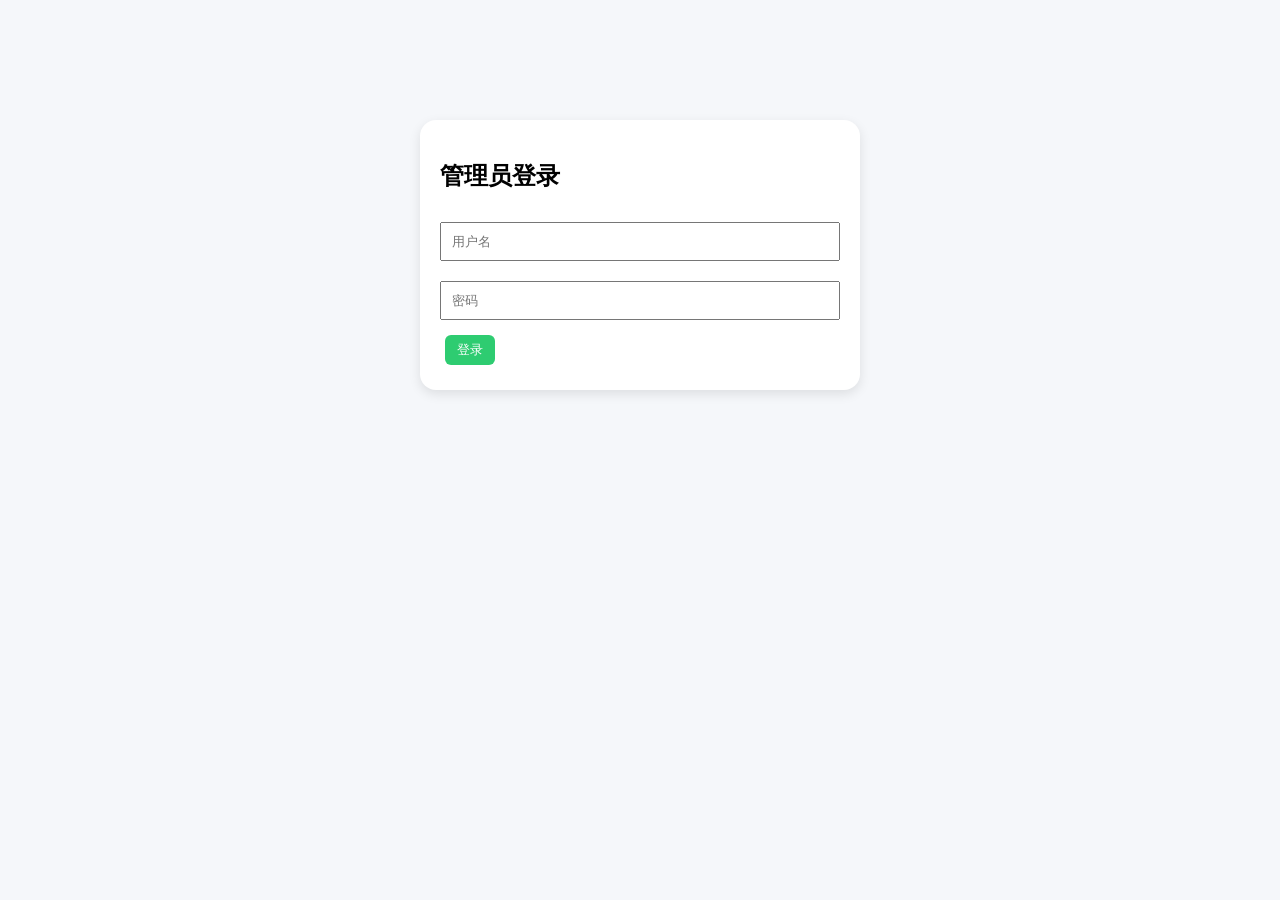
<file: app/static/admin.html>
<!DOCTYPE html>
<html lang="zh-CN">
<head>
    <meta charset="UTF-8">
    <title>抑郁评估系统 - 管理后台</title>
    <!-- <link rel="stylesheet" href="https://cdnjs.cloudflare.com/ajax/libs/font-awesome/6.4.0/css/all.min.css"> -->
    <style>
        body { font-family: system-ui; margin: 0; padding: 20px; background: #f5f7fa; }
        .login-container, .admin-container { max-width: 1200px; margin: 0 auto; background: white; border-radius: 16px; padding: 20px; box-shadow: 0 4px 12px rgba(0,0,0,0.1); }
        table { width: 100%; border-collapse: collapse; margin-top: 20px; }
        th, td { border: 1px solid #ddd; padding: 8px; text-align: left; vertical-align: top; }
        th { background: #3498db; color: white; }
        button { margin: 5px; padding: 6px 12px; border: none; border-radius: 6px; cursor: pointer; }
        .edit-btn { background: #f39c12; color: white; }
        .delete-btn { background: #e74c3c; color: white; }
        .save-btn { background: #2ecc71; color: white; }
        .view-chat-btn { background: #3498db; color: white; }
        .logout-btn { background: #95a5a6; margin-bottom: 20px; }
        input, select { padding: 4px 8px; width: 100%; box-sizing: border-box; }
        
        /* 模态框样式 */
        .modal {
            display: none;
            position: fixed;
            z-index: 1000;
            left: 0;
            top: 0;
            width: 100%;
            height: 100%;
            overflow: auto;
            background-color: rgba(0,0,0,0.5);
        }
        .modal-content {
            background-color: #fefefe;
            margin: 5% auto;
            padding: 20px;
            border: 1px solid #888;
            width: 80%;
            max-width: 800px;
            border-radius: 16px;
            box-shadow: 0 4px 20px rgba(0,0,0,0.2);
        }
        .close {
            color: #aaa;
            float: right;
            font-size: 28px;
            font-weight: bold;
            cursor: pointer;
        }
        .close:hover { color: black; }
        .chat-messages {
            max-height: 500px;
            overflow-y: auto;
            margin-top: 20px;
        }
        .chat-message {
            margin-bottom: 15px;
            padding: 10px;
            border-radius: 10px;
            background: #f1f1f1;
        }
        .chat-message.user {
            background: #e3f2fd;
            border-left: 4px solid #3498db;
        }
        .chat-message.assistant {
            background: #e8f5e9;
            border-left: 4px solid #2ecc71;
        }
        .message-role {
            font-weight: bold;
            margin-bottom: 5px;
        }
        .message-time {
            font-size: 0.75rem;
            color: #777;
            margin-top: 5px;
        }
    </style>
</head>
<body>
<div id="loginPanel" class="login-container" style="max-width: 400px; margin-top: 100px;">
    <h2>管理员登录</h2>
    <input type="text" id="username" placeholder="用户名" style="width:100%; padding:10px; margin:10px 0">
    <input type="password" id="password" placeholder="密码" style="width:100%; padding:10px; margin:10px 0">
    <button id="loginBtn" class="save-btn">登录</button>
</div>

<div id="adminPanel" style="display: none;">
    <div class="admin-container">
        <div style="display: flex; justify-content: space-between; align-items: center;">
            <h2><i class="fas fa-database"></i> 评估记录管理</h2>
            <button id="logoutBtn" class="logout-btn"><i class="fas fa-sign-out-alt"></i> 退出</button>
        </div>
        <table id="dataTable">
            <thead>
                <tr><th>ID</th><th>姓名</th><th>年龄</th><th>性别</th><th>SDS分</th><th>HAMD总分</th><th>加权分</th><th>抑郁等级</th><th>建议</th><th>对话数</th><th>操作</th><th>对话详情</th></tr>
            </thead>
            <tbody></tbody>
        </table>
    </div>
</div>
<!-- AI辅助生成：DeepSeek 2026-4-19 -->
<!-- 对话详情模态框 -->
<div id="chatModal" class="modal">
    <div class="modal-content">
        <span class="close">&times;</span>
        <h3>患者对话记录</h3>
        <div id="chatModalBody" class="chat-messages">
            <!-- 动态加载对话 -->
        </div>
    </div>
</div>

<script>
    let currentModalAssessmentId = null;

    async function login() {
        const username = document.getElementById('username').value;
        const password = document.getElementById('password').value;
        const auth = btoa(`${username}:${password}`);
        try {
            const res = await fetch('/api/admin/login', {
                method: 'POST',
                headers: { 'Authorization': `Basic ${auth}` }
            });
            if (res.ok) {
                document.getElementById('loginPanel').style.display = 'none';
                document.getElementById('adminPanel').style.display = 'block';
                loadData();
            } else {
                alert('登录失败');
            }
        } catch(e) { alert('网络错误'); }
    }
    document.getElementById('loginBtn').onclick = login;
    document.getElementById('logoutBtn').onclick = () => {
        document.getElementById('adminPanel').style.display = 'none';
        document.getElementById('loginPanel').style.display = 'block';
        document.getElementById('username').value = '';
        document.getElementById('password').value = '';
    };

    async function loadData() {
        const res = await fetch('/api/admin/assessments');
        const data = await res.json();
        const tbody = document.querySelector('#dataTable tbody');
        tbody.innerHTML = '';
        for (let row of data) {
            const tr = document.createElement('tr');
            tr.dataset.id = row.id;
            tr.innerHTML = `
                <td>${row.id}</td>
                <td contenteditable="true" class="edit-field" data-field="patient_name">${row.patient_name || ''}</td>
                <td contenteditable="true" class="edit-field" data-field="patient_age">${row.patient_age || ''}</td>
                <td><select class="gender-select" data-field="patient_gender">
                    <option ${row.patient_gender === '男' ? 'selected' : ''}>男</option>
                    <option ${row.patient_gender === '女' ? 'selected' : ''}>女</option>
                </select></td>
                <td>${row.sds_raw_score ?? ''}</td>
                <td>${row.hamd_total ?? ''}</td>
                <td>${row.weighted_score ?? ''}</td>
                <td><input type="text" class="edit-input" data-field="depression_level" value="${row.depression_level || ''}"></td>
                <td><input type="text" class="edit-input" data-field="advice" value="${row.advice || ''}"></td>
                <td>${row.chat_count || 0}</td>
                <td>
                    <button class="save-row-btn">保存</button>
                    <button class="delete-row-btn">删除</button>
                </td>
                <td><button class="view-chat-btn" data-id="${row.id}">查看对话</button></td>
            `;
            tbody.appendChild(tr);
        }
        attachEvents();
    }

    function attachEvents() {
        // 保存按钮事件
        document.querySelectorAll('.save-row-btn').forEach(btn => {
            btn.onclick = async (e) => {
                const tr = e.target.closest('tr');
                const id = tr.dataset.id;
                const updates = {};
                tr.querySelectorAll('.edit-field').forEach(cell => {
                    const field = cell.dataset.field;
                    updates[field] = cell.innerText.trim();
                });
                tr.querySelectorAll('.edit-input').forEach(input => {
                    const field = input.dataset.field;
                    updates[field] = input.value.trim();
                });
                const genderSelect = tr.querySelector('.gender-select');
                if (genderSelect) updates['patient_gender'] = genderSelect.value;
                const res = await fetch(`/api/admin/assessment/${id}`, {
                    method: 'PUT',
                    headers: { 'Content-Type': 'application/json' },
                    body: JSON.stringify(updates)
                });
                if (res.ok) alert('保存成功');
                else alert('保存失败');
            };
        });
        // 删除按钮事件
        document.querySelectorAll('.delete-row-btn').forEach(btn => {
            btn.onclick = async (e) => {
                if (!confirm('确定删除该记录？关联对话也将删除')) return;
                const tr = e.target.closest('tr');
                const id = tr.dataset.id;
                const res = await fetch(`/api/admin/assessment/${id}`, { method: 'DELETE' });
                if (res.ok) tr.remove();
                else alert('删除失败');
            };
        });
        // 查看对话按钮事件
        document.querySelectorAll('.view-chat-btn').forEach(btn => {
            btn.onclick = async (e) => {
                const assessmentId = btn.dataset.id;
                await showChatModal(assessmentId);
            };
        });
    }

    // 显示对话模态框
    async function showChatModal(assessmentId) {
        try {
            const response = await fetch(`/api/chat_history/${assessmentId}`);
            if (!response.ok) throw new Error('获取对话失败');
            const messages = await response.json();
            const modalBody = document.getElementById('chatModalBody');
            modalBody.innerHTML = '';
            if (messages.length === 0) {
                modalBody.innerHTML = '<p>暂无对话记录</p>';
            } else {
                messages.forEach(msg => {
                    const msgDiv = document.createElement('div');
                    msgDiv.className = `chat-message ${msg.role}`;
                    const roleLabel = msg.role === 'user' ? '患者' : 'AI助手';
                    const time = new Date(msg.created_at).toLocaleString('zh-CN');
                    msgDiv.innerHTML = `
                        <div class="message-role">${roleLabel}</div>
                        <div class="message-content">${escapeHtml(msg.message)}</div>
                        <div class="message-time">${time}</div>
                    `;
                    modalBody.appendChild(msgDiv);
                });
            }
            document.getElementById('chatModal').style.display = 'block';
            currentModalAssessmentId = assessmentId;
        } catch (err) {
            console.error(err);
            alert('加载对话失败');
        }
    }

    // 关闭模态框
    document.querySelector('.close').onclick = () => {
        document.getElementById('chatModal').style.display = 'none';
    };
    window.onclick = (event) => {
        const modal = document.getElementById('chatModal');
        if (event.target === modal) {
            modal.style.display = 'none';
        }
    };

    function escapeHtml(text) {
        return text.replace(/[&<>]/g, function(m) {
            if (m === '&') return '&amp;';
            if (m === '<') return '&lt;';
            if (m === '>') return '&gt;';
            return m;
        });
    }
</script>
</body>
</html>
</file>
